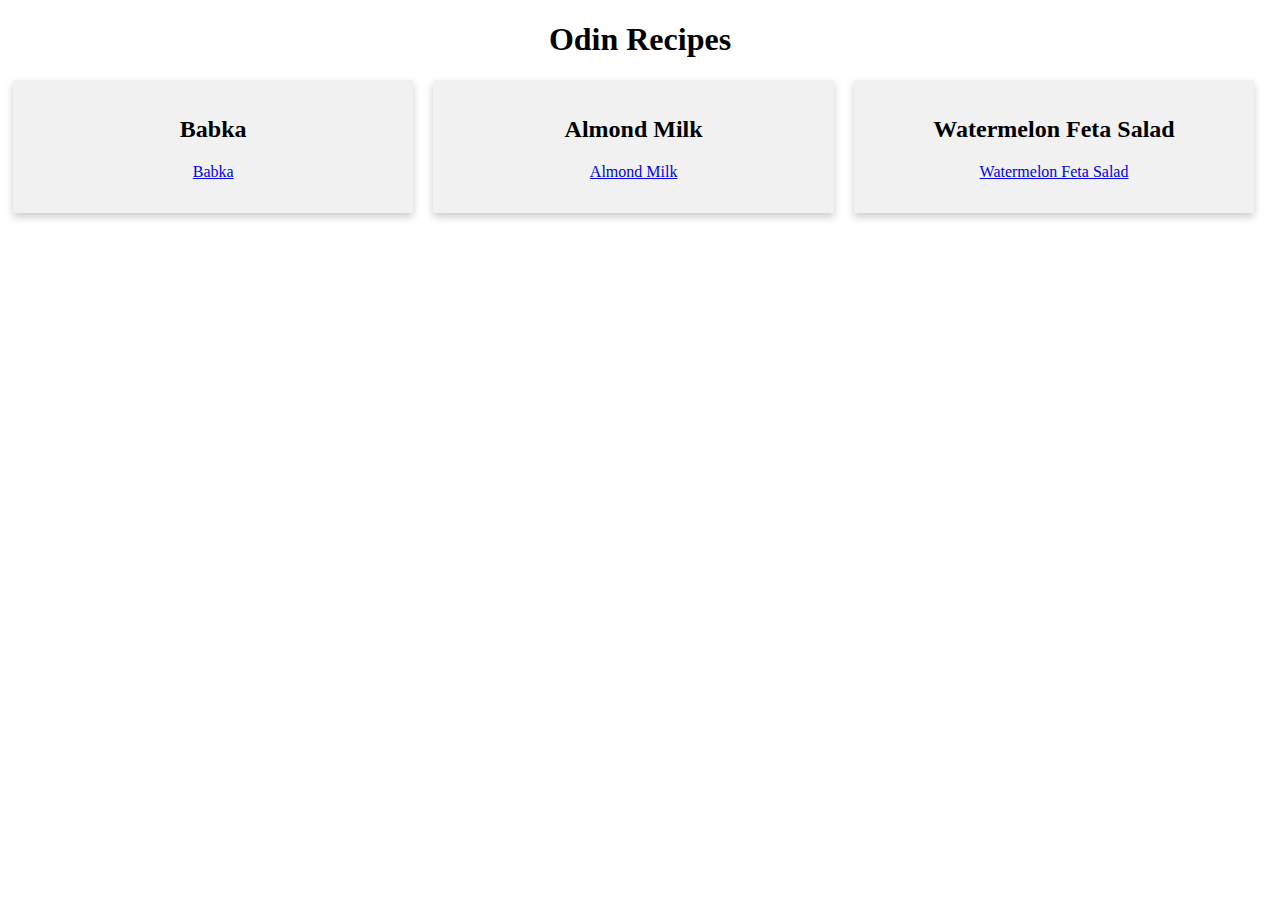
<file: index.html>
<!DOCTYPE html>
<html lang="en">

<head>
    <meta charset="UTF-8" />
    <meta http-equiv="X-UA-Compatible" content="IE=edge" />
    <meta name="viewport" content="width=device-width, initial-scale=1.0" />
    <link rel="stylesheet" href="style.css" />
    <title>Odin Recipes</title>
</head>

<body>
    <h1>Odin Recipes</h1>

    <!-- First Card-->
    <div class="row">
        <div class="column">
            <div class="card">
                <header>
                    <h2>Babka</h2>
                </header>
                    <p><a href="./recipes/babka.html">Babka </a></p>
            </div>
        </div>
    

    <!-- Second Card-->
    
        <div class="column">
            <div class="card">
                <header>
                    <h2>Almond Milk</h2>
                </header>
                    <p><a href="./recipes/almond_milk.html">Almond Milk</a></p>
            </div>
        </div>
   


<!-- Third Card-->
        <div class="column">
            <div class="card">
                <header>
                    <h2>Watermelon Feta Salad</h2>
                </header>
                    <p>
                        <a href="./recipes/watermelon_feta_salad.html">Watermelon Feta Salad</a>
                    </p>
            </div>
        </div>
    </div>


   
       
 
</body>

</html>
</file>
<file: style.css>
* {
    box-sizing: border-box;
    
}


h1 {
    text-align: center;
}

header {
    text-overflow: clip;
    text-overflow: inherit;
}
/* Remove extra left and right margins, due to padding */
.row {
    margin: 0 -5px;
}

/* Clear floats after the columns */
.row:after {
    content: "";
    display: table;
    clear: both;
}

/* Float four columns side by side */
.column {
    float: left;
    width: 33%;
    padding: 0 10px;
}

/* Style the recipe cards */
.card {
    box-shadow: 0 4px 8px 0 rgba(0, 0, 0, 0.2);
    padding: 16px;
    text-align: center;
    background-color: #f1f1f1;
}


/* Responsive columns */
@media screen and (max-width: 600px) {
    .column {
        width: 100%;
        display: block;
        margin-bottom: 20px;
    }
}
</file>
